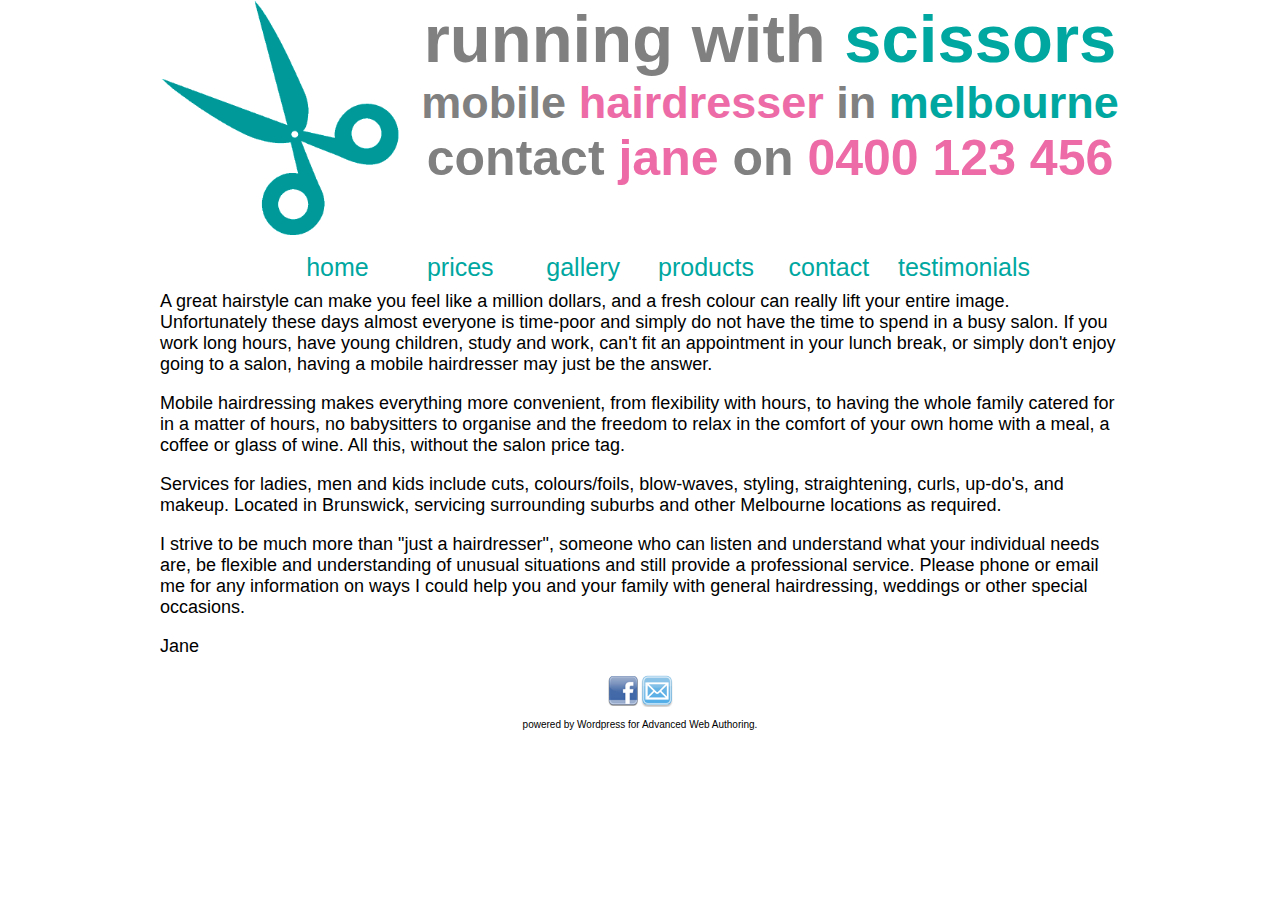
<file: index.html>
<!doctype html>
<html>

    <head>
    <meta charset="UTF-8">
    <title>Running with Scissors | Mobile Hairdresser in Melbourne</title>
    <link href="style.css" rel="stylesheet" type="text/css">
    </head>

    <body>
    
    	<div id="wrapper">
        
        	<header>
            
            	<img src="images/scissors.gif" alt="Running with Scissors logo" />
            
            	<h1>Running with <span class="blue">Scissors</span></h1>
                
                <h2><span class="occupation">Mobile <span class="pink">Hairdresser</span></span> <span class="location">in <span class="blue">Melbourne</span></span></h2>
                
                <h3><span class="contact">Contact <span class="pink">Jane</span> on</span> <span class="phone"><span class="pink">0400 123 456</span></span></h3>
                    
            </header>
            
            <nav>
            
            	<ul>
                
					<li><a href="index.html">Home</a></li>
                	<li><a href="prices.html">Prices</a></li>
                    <li><a href="gallery.html">Gallery</a></li>
                    <li><a href="products.html">Products</a></li>
                    <li><a href="contact.html">Contact</a></li>
                    <li><a href="testimonials.html">Testimonials</a></li>
                
                </ul>
            
            </nav>
            
            <article>
            
				<p>A great hairstyle can make you feel like a million dollars, and a fresh colour can really lift your entire image. Unfortunately these days almost everyone is time-poor and simply do not have the time to spend in a busy salon. If you work long hours, have young children, study and work, can't fit an appointment in your lunch break, or simply don't enjoy going to a salon, having a mobile hairdresser may just be the answer.</p>

				<p>Mobile hairdressing makes everything more convenient, from flexibility with hours, to having the whole family catered for in a matter of hours, no babysitters to organise and the freedom to relax in the comfort of your own home with a meal, a coffee or glass of wine. All this, without the salon price tag.</p>

				<p>Services for ladies, men and kids include cuts, colours/foils, blow-waves, styling, straightening, curls, up-do's, and makeup. Located in Brunswick, servicing surrounding suburbs and other Melbourne locations as required.</p>

				<p>I strive to be much more than "just a hairdresser", someone who can listen and understand what your individual needs are, be flexible and understanding of unusual situations and still provide a professional service. Please phone or email me for any information on ways I could help you and your family with general hairdressing, weddings or other special occasions.</p>

				<p>Jane</p>           
            </article>
            
            <footer>
            
            	<p><a href="https://www.facebook.com/runningwithscissorsmelb"><img src="images/facebook-icon.png" alt="find us on Facebook" /></a>
                <a href="mailto:info@runningwithscissors.com.au"><img src="images/email-icon.png" alt="email us" /></a></p>
				
				<p>powered by Wordpress for Advanced Web Authoring.</p>
            
            </footer>
        
        </div>
    
    </body>
</html>
</file>
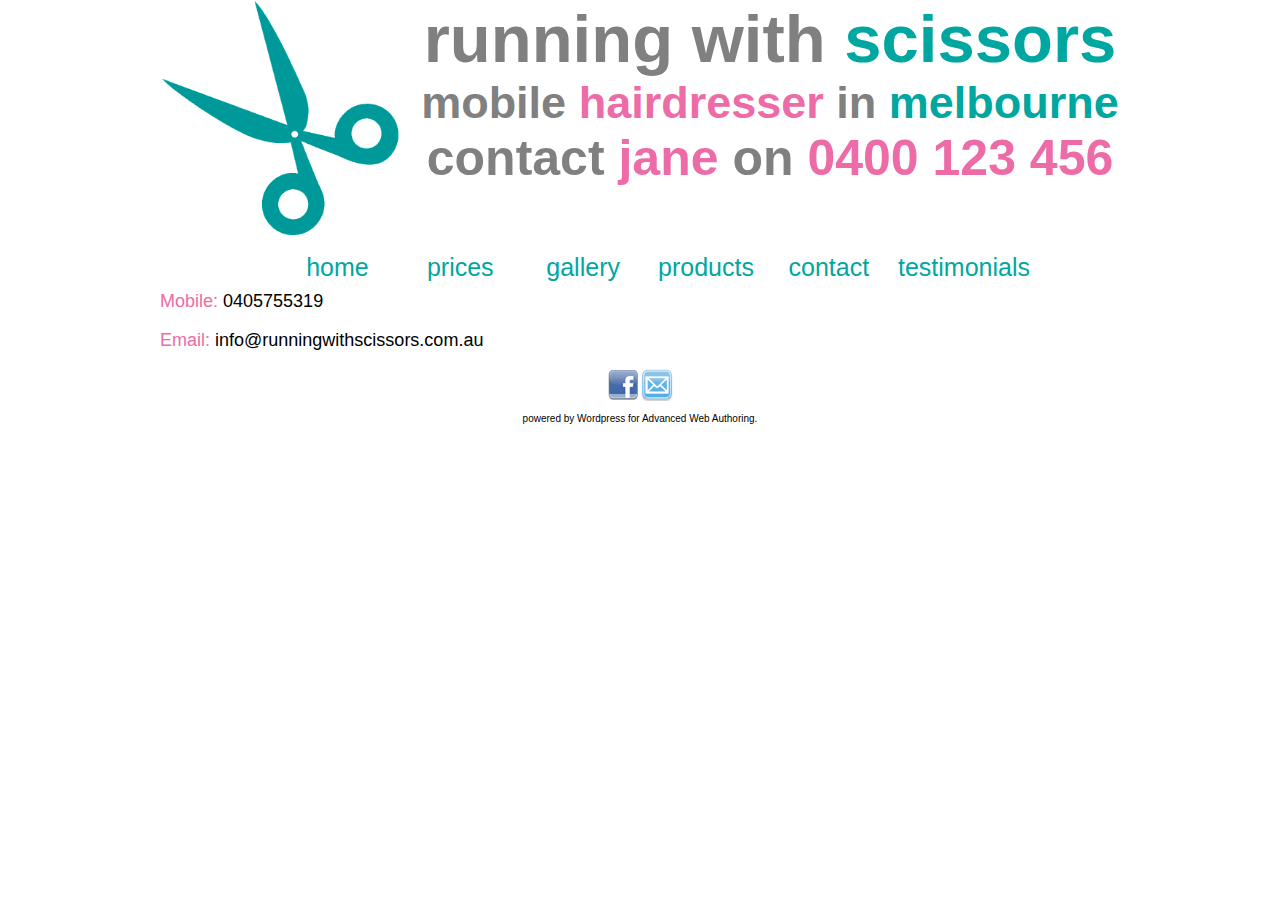
<file: contact.html>
<!doctype html>
<html>

    <head>
    <meta charset="UTF-8">
    <title>Running with Scissors | Mobile Hairdresser in Melbourne</title>
    <link href="style.css" rel="stylesheet" type="text/css">
    </head>

    <body>
    
    	<div id="wrapper">
        
        	<header>
            
            	<img src="images/scissors.gif" alt="Running with Scissors logo" />
            
            	<h1>Running with <span class="blue">Scissors</span></h1>
                
                <h2><span class="occupation">Mobile <span class="pink">Hairdresser</span></span> <span class="location">in <span class="blue">Melbourne</span></span></h2>
                
                <h3><span class="contact">Contact <span class="pink">Jane</span> on</span> <span class="phone"><span class="pink">0400 123 456</span></span></h3>
                    
            </header>
            
            <nav>
            
            	<ul>
                
					<li><a href="index.html">Home</a></li>
                	<li><a href="prices.html">Prices</a></li>
                    <li><a href="gallery.html">Gallery</a></li>
                    <li><a href="products.html">Products</a></li>
                    <li><a href="contact.html">Contact</a></li>
                    <li><a href="testimonials.html">Testimonials</a></li>
                
                </ul>
            
            </nav>
            
            <article>
            
				<p><span class="pink">Mobile:</span> 0405755319</p>
				<p><span class="pink">Email:</span> info@runningwithscissors.com.au</p>
           
            </article>
            
            <footer>
            
            	<p><a href="https://www.facebook.com/runningwithscissorsmelb"><img src="images/facebook-icon.png" alt="find us on Facebook" /></a>
                <a href="mailto:info@runningwithscissors.com.au"><img src="images/email-icon.png" alt="email us" /></a></p>
				
				<p>powered by Wordpress for Advanced Web Authoring.</p>
            
            </footer>
        
        </div>
    
    </body>
</html>
</file>
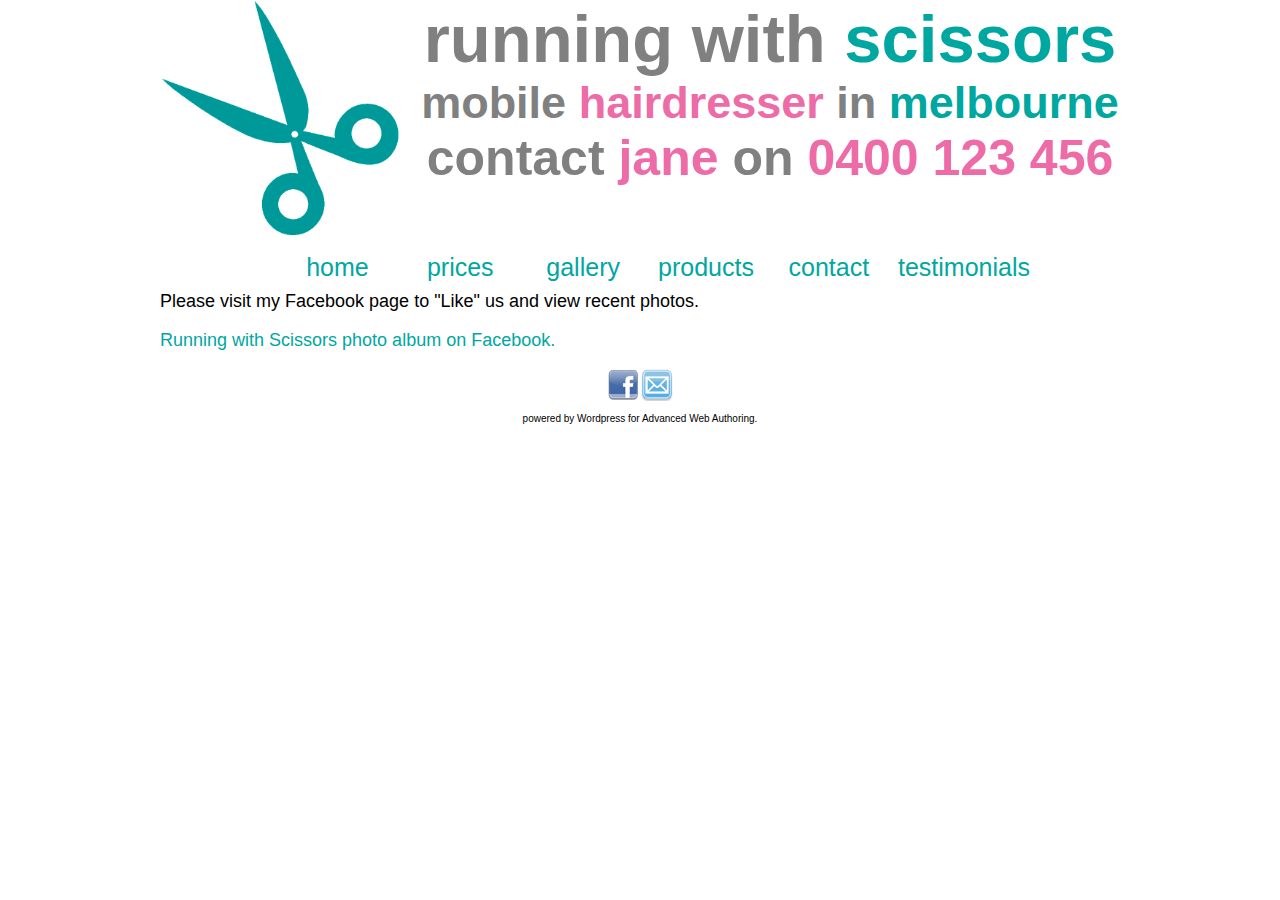
<file: gallery.html>
<!doctype html>
<html>

    <head>
    <meta charset="UTF-8">
    <title>Running with Scissors | Mobile Hairdresser in Melbourne</title>
    <link href="style.css" rel="stylesheet" type="text/css">
    </head>

    <body>
    
    	<div id="wrapper">
        
        	<header>
            
            	<img src="images/scissors.gif" alt="Running with Scissors logo" />
            
            	<h1>Running with <span class="blue">Scissors</span></h1>
                
                <h2><span class="occupation">Mobile <span class="pink">Hairdresser</span></span> <span class="location">in <span class="blue">Melbourne</span></span></h2>
                
                <h3><span class="contact">Contact <span class="pink">Jane</span> on</span> <span class="phone"><span class="pink">0400 123 456</span></span></h3>
                    
            </header>
            
            <nav>
            
            	<ul>
                
					<li><a href="index.html">Home</a></li>
                	<li><a href="prices.html">Prices</a></li>
                    <li><a href="gallery.html">Gallery</a></li>
                    <li><a href="products.html">Products</a></li>
                    <li><a href="contact.html">Contact</a></li>
                    <li><a href="testimonials.html">Testimonials</a></li>
                
                </ul>
            
            </nav>
            
            <article>
            
				<p>Please visit my Facebook page to "Like" us and view recent photos.</p>
				
				<p><a href="https://www.facebook.com/runningwithscissorsmelb/photos_stream">Running with Scissors photo album on Facebook.</a></p>
           
            </article>
            
            <footer>
            
            	<p><a href="https://www.facebook.com/runningwithscissorsmelb"><img src="images/facebook-icon.png" alt="find us on Facebook" /></a>
                <a href="mailto:info@runningwithscissors.com.au"><img src="images/email-icon.png" alt="email us" /></a></p>
				
				<p>powered by Wordpress for Advanced Web Authoring.</p>
            
            </footer>
        
        </div>
    
    </body>
</html>
</file>
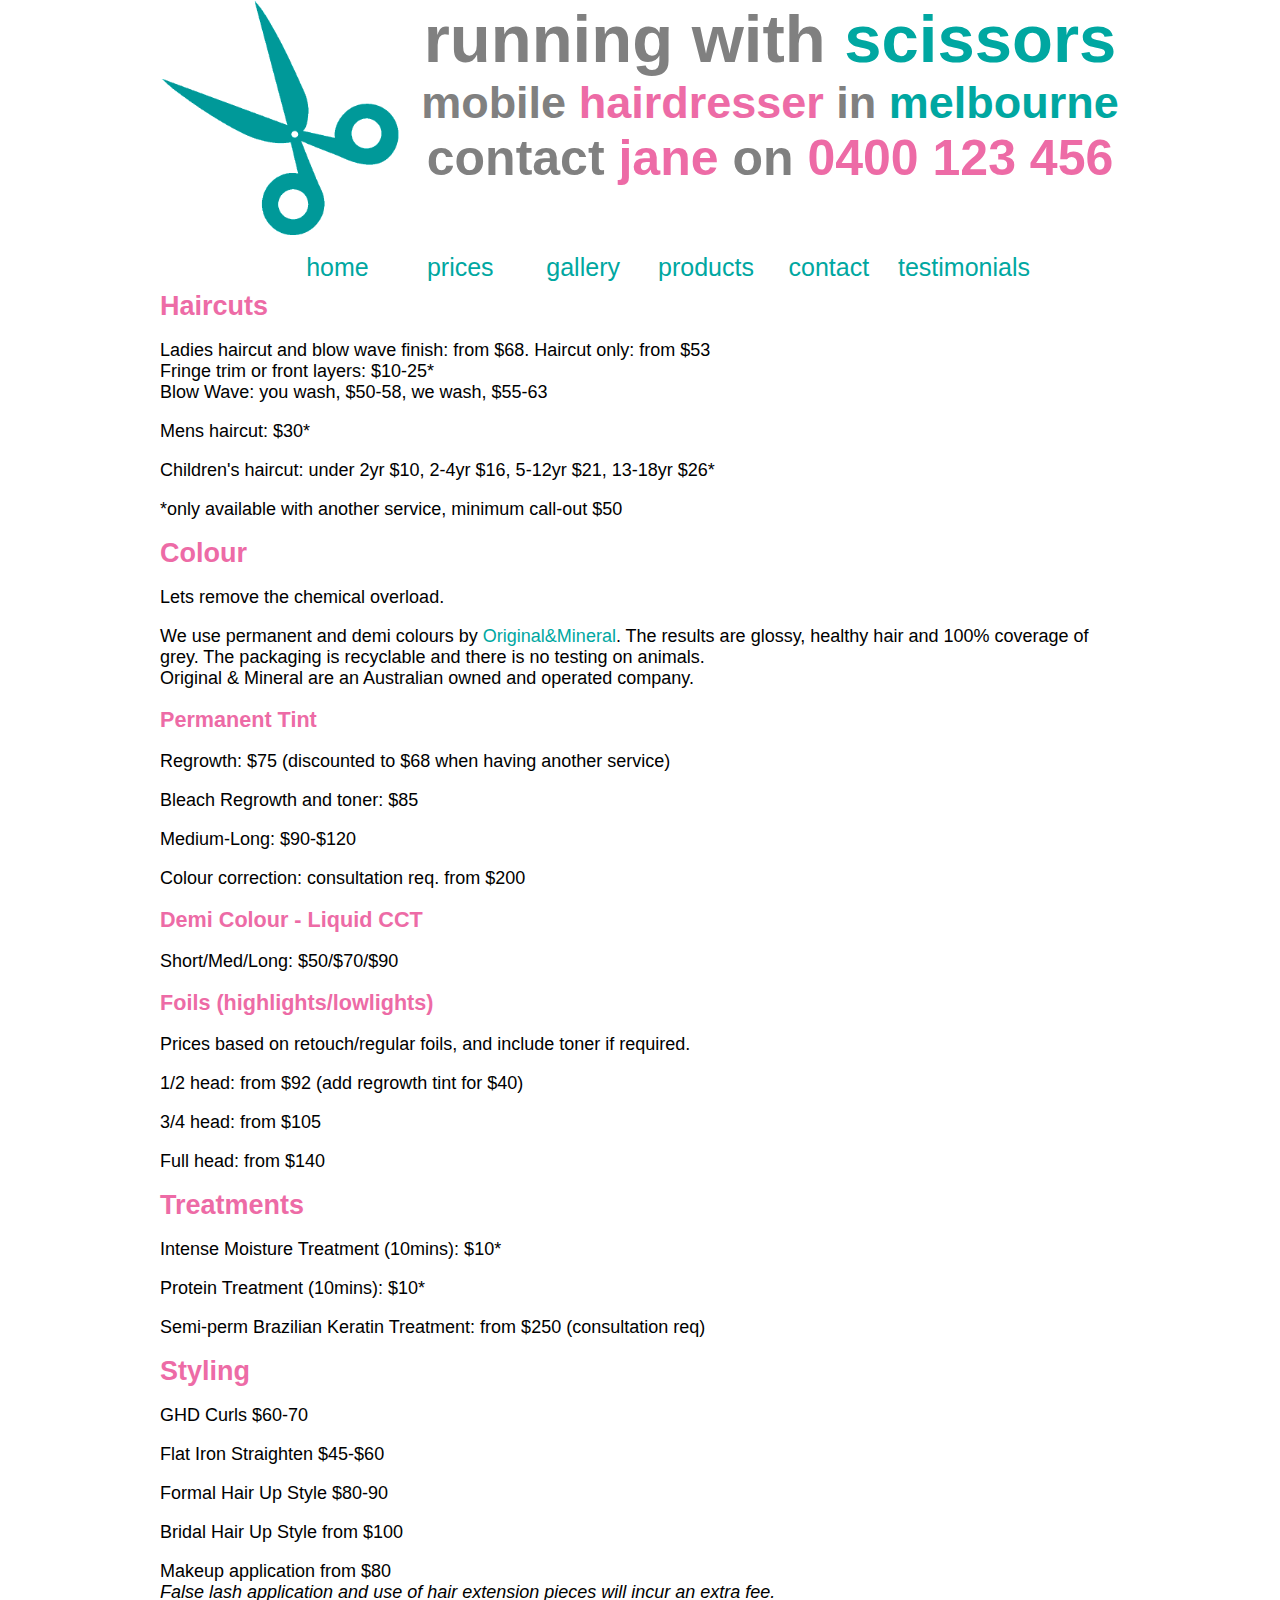
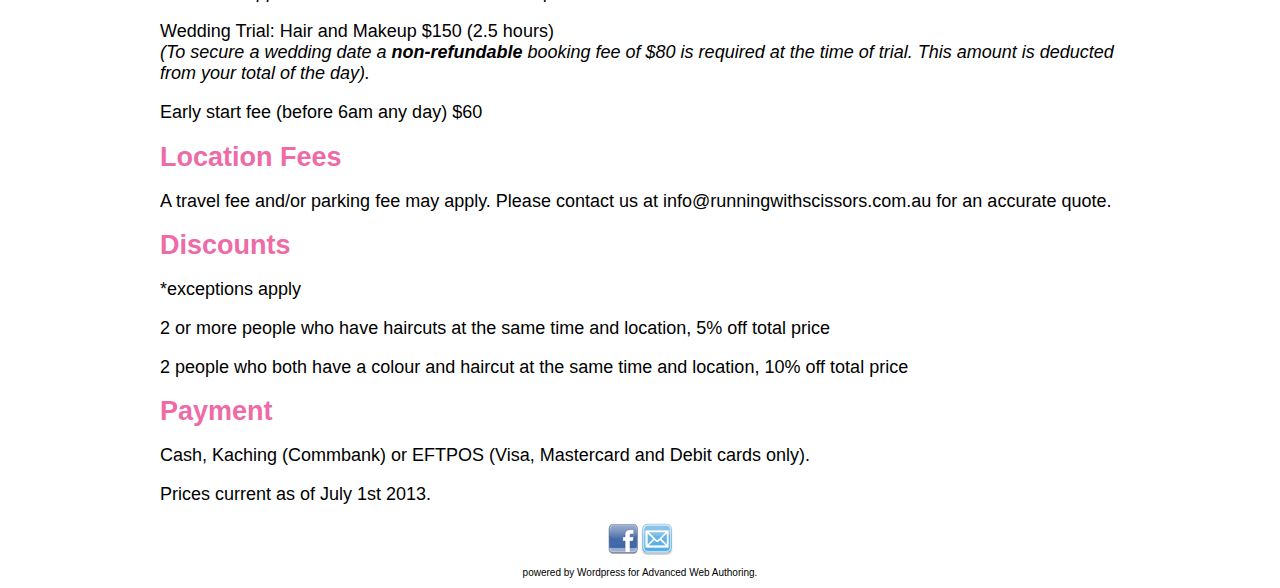
<file: prices.html>
<!doctype html>
<html>

    <head>
    <meta charset="UTF-8">
    <title>Running with Scissors | Mobile Hairdresser in Melbourne</title>
    <link href="style.css" rel="stylesheet" type="text/css">
    </head>

    <body>
    
    	<div id="wrapper">
        
        	<header>
            
            	<img src="images/scissors.gif" alt="Running with Scissors logo" />
            
            	<h1>Running with <span class="blue">Scissors</span></h1>
                
                <h2><span class="occupation">Mobile <span class="pink">Hairdresser</span></span> <span class="location">in <span class="blue">Melbourne</span></span></h2>
                
                <h3><span class="contact">Contact <span class="pink">Jane</span> on</span> <span class="phone"><span class="pink">0400 123 456</span></span></h3>
                    
            </header>
            
            <nav>
            
            	<ul>
                
					<li><a href="index.html">Home</a></li>
                	<li><a href="prices.html">Prices</a></li>
                    <li><a href="gallery.html">Gallery</a></li>
                    <li><a href="products.html">Products</a></li>
                    <li><a href="contact.html">Contact</a></li>
                    <li><a href="testimonials.html">Testimonials</a></li>
                
                </ul>
            
            </nav>
            
            <article>
            
				<h1>Haircuts</h2>

					<p>Ladies haircut and blow wave finish: from $68. Haircut only: from $53<br />
					Fringe trim or front layers: $10-25*<br />
					Blow Wave: you wash, $50-58, we wash, $55-63</p>

					<p>Mens haircut: $30*</p>

					<p>Children's haircut: under 2yr $10, 2-4yr $16, 5-12yr $21, 13-18yr $26*</p>

					<p>*only available with another service, minimum call-out $50</p>

				<h1>Colour</h1>

					<p>Lets remove the chemical overload.</p>

					<p>We use permanent and demi colours by <a href="http://www.originalmineral.com/">Original&Mineral</a>. The results are glossy, healthy hair and 100% coverage of grey. The packaging is recyclable and there is no testing on animals.<br />
					Original & Mineral are an Australian owned and operated company.</p>

					<h2>Permanent Tint</h2> 

						<p>Regrowth: $75 (discounted to $68 when having another service)</p>

						<p>Bleach Regrowth and toner: $85</p>

						<p>Medium-Long: $90-$120</p>

						<p>Colour correction: consultation req. from $200</p>

					<h2>Demi Colour - Liquid CCT</h2>

						<p>Short/Med/Long: $50/$70/$90</p>

					<h2>Foils (highlights/lowlights)</h2>

						<p>Prices based on retouch/regular foils, and include toner if required.</p>

						<p>1/2 head: from $92 (add regrowth tint for $40)</p>

						<p>3/4 head: from $105</p>

						<p>Full head: from $140</p>

				<h1>Treatments</h1>

					<p>Intense Moisture Treatment (10mins): $10*</p>

					<p>Protein Treatment (10mins): $10*</p>

					<p>Semi-perm Brazilian Keratin Treatment: from $250 (consultation req)</p>

				<h1>Styling</h1>

					<p>GHD Curls $60-70</p>

					<p>Flat Iron Straighten $45-$60</p>

					<p>Formal Hair Up Style $80-90</p>

					<p>Bridal Hair Up Style from $100</p>

					<p>Makeup application from $80<br />
					<em>False lash application and use of hair extension pieces will incur an extra fee.</em></p>

					<p>Wedding Trial: Hair and Makeup $150 (2.5 hours)<br />
					<em>(To secure a wedding date a <strong>non-refundable</strong> booking fee of $80 is required at the time of trial. This amount is deducted from your total of the day).</em></p>

					<p>Early start fee (before 6am any day) $60</p>

				<h1>Location Fees</h1>

					<p>A travel fee and/or parking fee may apply. Please contact us at info@runningwithscissors.com.au for an accurate quote.</p>

				<h1>Discounts</h1>

					<p>*exceptions apply</p>

					<p>2 or more people who have haircuts at the same time and location, 5% off total price</p>

					<p>2 people who both have a colour and haircut at the same time and location, 10% off total price</p>

				<h1>Payment</h1>

					<p>Cash, Kaching (Commbank) or EFTPOS (Visa, Mastercard and Debit cards only).</p>

					<p>Prices current as of July 1st 2013.</p>
           
            </article>
            
            <footer>
            
            	<p><a href="https://www.facebook.com/runningwithscissorsmelb"><img src="images/facebook-icon.png" alt="find us on Facebook" /></a>
                <a href="mailto:info@runningwithscissors.com.au"><img src="images/email-icon.png" alt="email us" /></a></p>
				
				<p>powered by Wordpress for Advanced Web Authoring.</p>
            
            </footer>
        
        </div>
    
    </body>
</html>
</file>
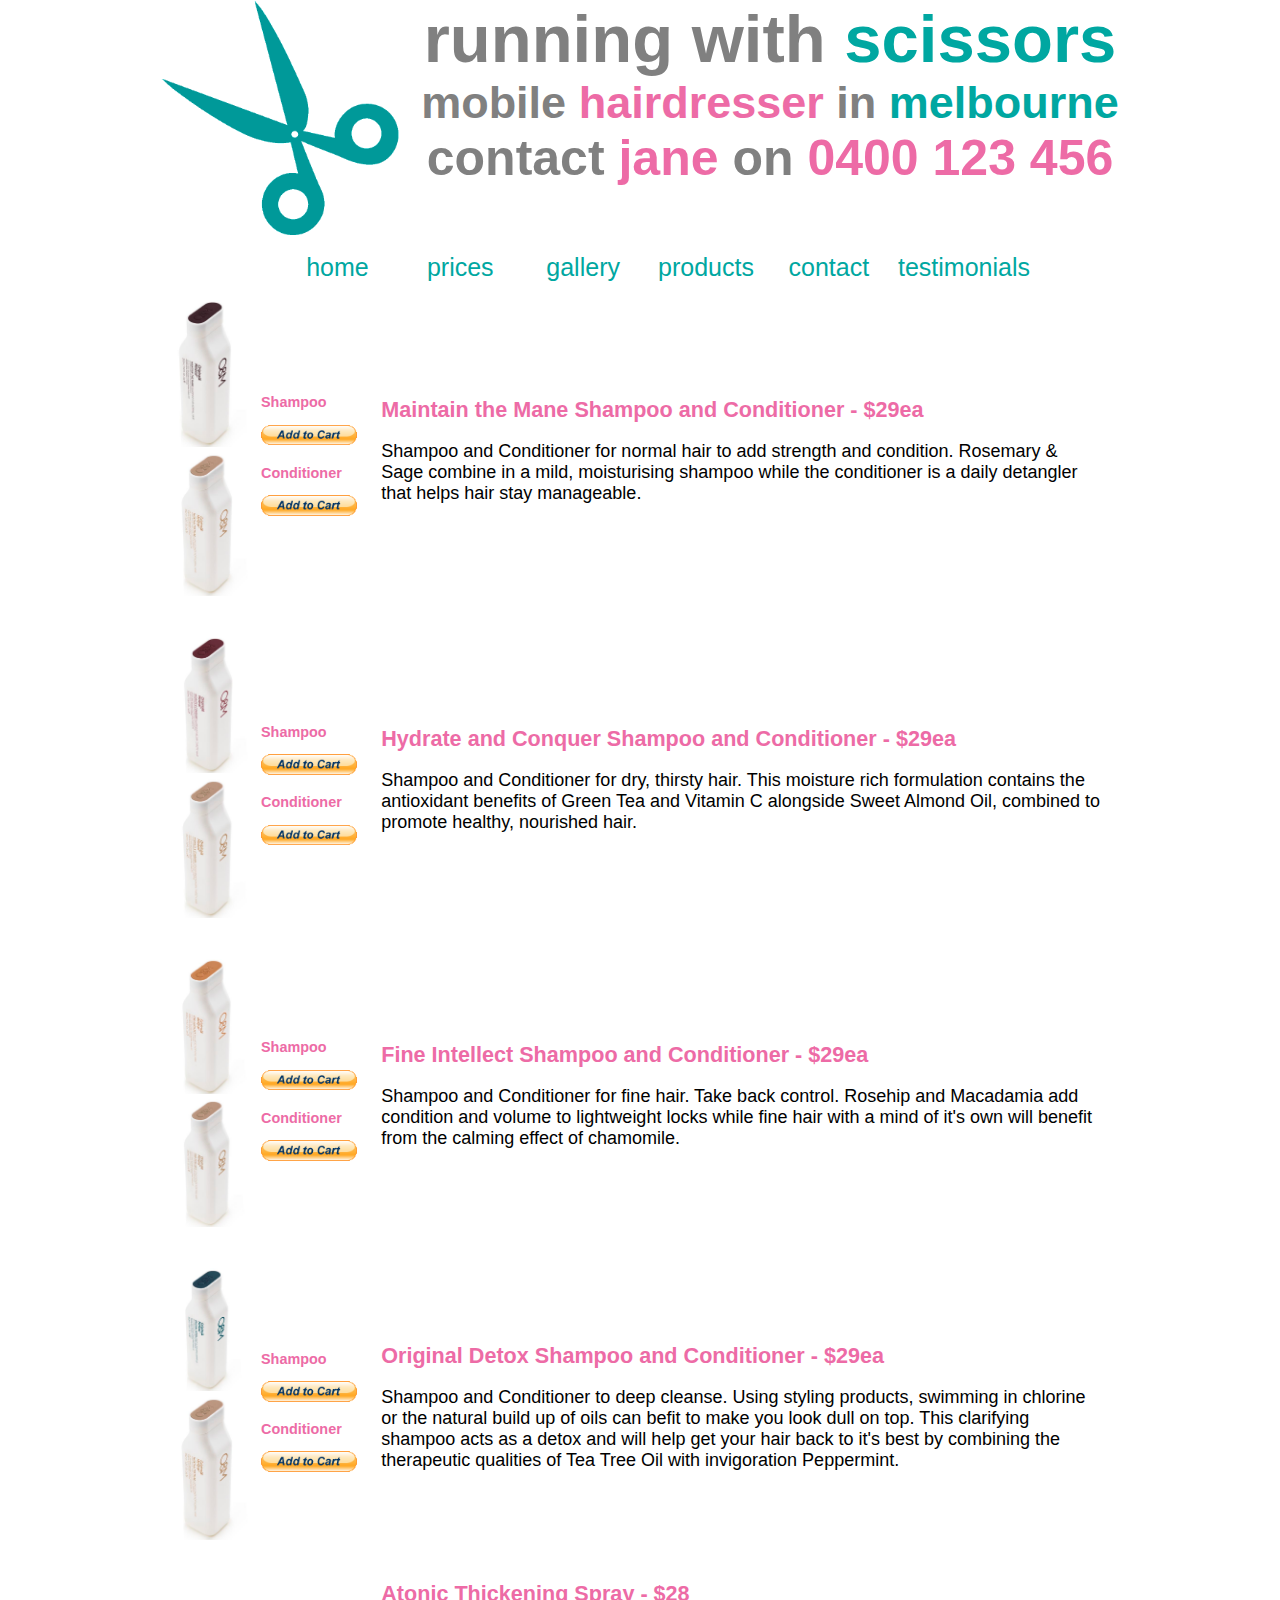
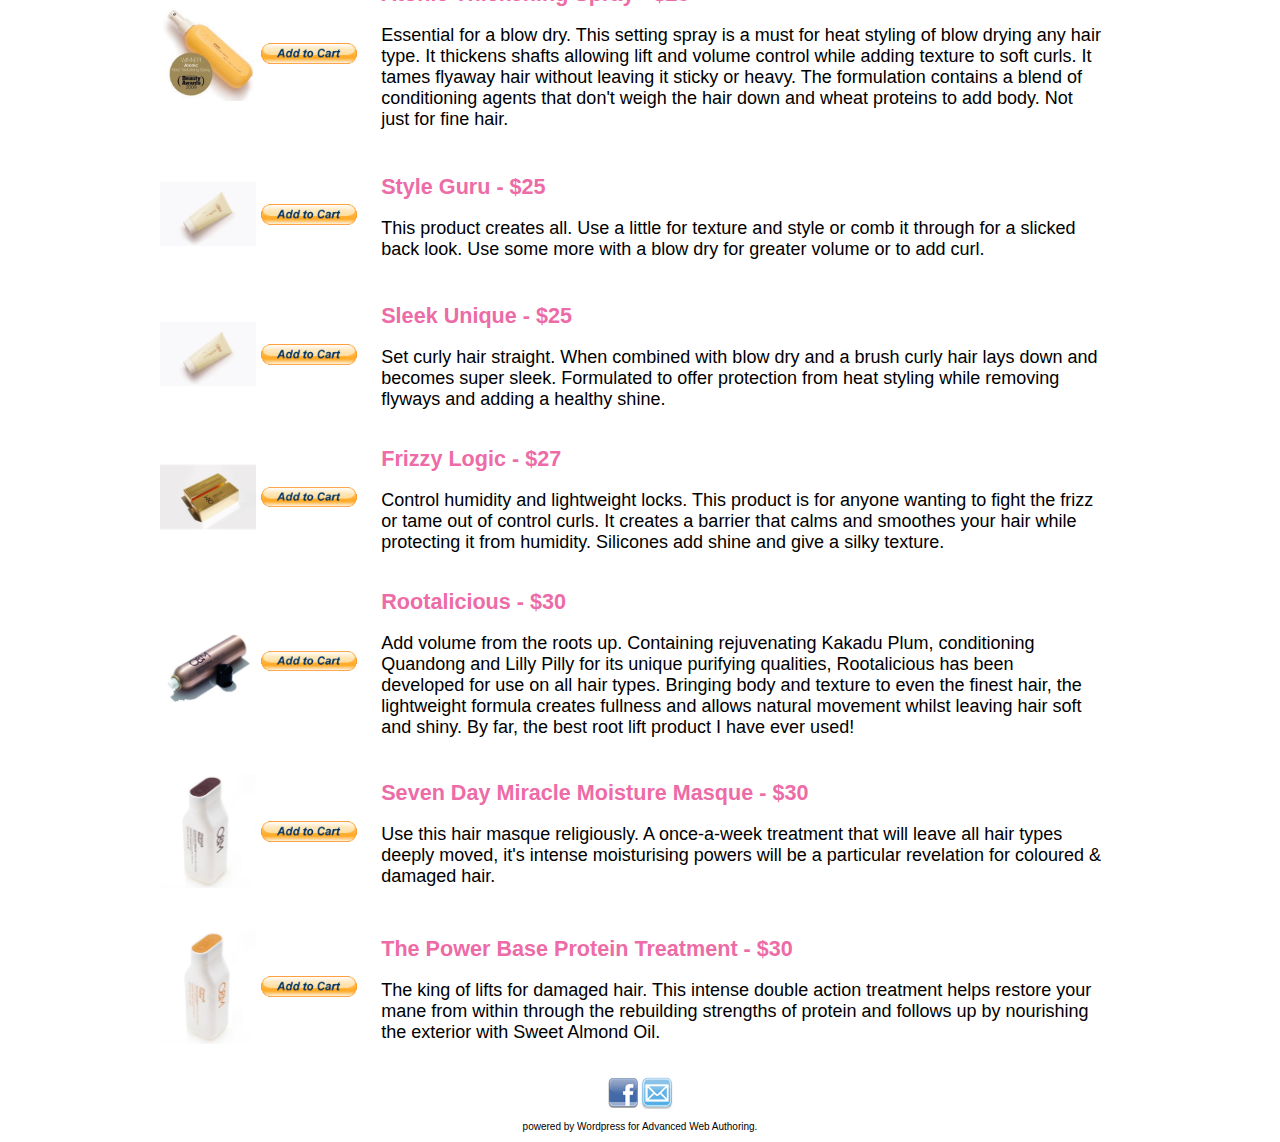
<file: products.html>
<!doctype html>
<html>

    <head>
    <meta charset="UTF-8">
    <title>Running with Scissors | Mobile Hairdresser in Melbourne</title>
    <link href="style.css" rel="stylesheet" type="text/css">
    </head>

    <body>
    
    	<div id="wrapper">
        
        	<header>
            
            	<img src="images/scissors.gif" alt="Running with Scissors logo" />
            
            	<h1>Running with <span class="blue">Scissors</span></h1>
                
                <h2><span class="occupation">Mobile <span class="pink">Hairdresser</span></span> <span class="location">in <span class="blue">Melbourne</span></span></h2>
                
                <h3><span class="contact">Contact <span class="pink">Jane</span> on</span> <span class="phone"><span class="pink">0400 123 456</span></span></h3>
                    
            </header>
            
            <nav>
            
            	<ul>
                
					<li><a href="index.html">Home</a></li>
                	<li><a href="prices.html">Prices</a></li>
                    <li><a href="gallery.html">Gallery</a></li>
                    <li><a href="products.html">Products</a></li>
                    <li><a href="contact.html">Contact</a></li>
                    <li><a href="testimonials.html">Testimonials</a></li>
                
                </ul>
            
            </nav>
            
            <article>
            
				<div class="product prod_img">
					<p><img src="images/mmsr.jpg" /><br />
					<img src="images/mmcr.jpg" /></p>
				</div>
				
				<div class="product prod_buy">
					<h3>Shampoo</h3>
					<img src="images/btn_cart_LG.gif" />
					
					<h3>Conditioner</h3>
					<img src="images/btn_cart_LG.gif" />
				</div>
				
				<div class="product prod_desc">
					<h2>Maintain the Mane Shampoo and Conditioner - $29ea</h2>

					<p>Shampoo and Conditioner for normal hair to add strength and condition. Rosemary & Sage combine in a mild, moisturising shampoo while the conditioner is a daily detangler that helps hair stay manageable.</p>
				</div>
				
				<div class="product prod_img">
					<p><img src="images/hcsr.jpg" /><br />
					<img src="images/hccr.jpg" /></p>
				</div>
				
				<div class="product prod_buy">
					<h3>Shampoo</h3>
					<img src="images/btn_cart_LG.gif" />
					
					<h3>Conditioner</h3>
					<img src="images/btn_cart_LG.gif" />
				</div>
				
				<div class="product prod_desc">
					<h2>Hydrate and Conquer Shampoo and Conditioner - $29ea</h2>

					<p>Shampoo and Conditioner for dry, thirsty hair. This moisture rich formulation contains the antioxidant benefits of Green Tea and Vitamin C alongside Sweet Almond Oil, combined to promote healthy, nourished hair.</p>
				</div>
				
				<div class="product prod_img">
					<p><img src="images/fisr.jpg" /><br />
					<img src="images/ficr.jpg" /></p>
				</div>
				
				<div class="product prod_buy">
					<h3>Shampoo</h3>
					<img src="images/btn_cart_LG.gif" />
					
					<h3>Conditioner</h3>
					<img src="images/btn_cart_LG.gif" />
				</div>
				
				<div class="product prod_desc">
					<h2>Fine Intellect Shampoo and Conditioner - $29ea</h2>

					<p>Shampoo and Conditioner for fine hair. Take back control. Rosehip and Macadamia add condition and volume to lightweight locks while fine hair with a mind of it's own will benefit from the calming effect of chamomile.</p>
				</div>
				
				<div class="product prod_img">
					<p><img src="images/odsr.jpg" /><br />
					<img src="images/odcr.jpg" /></p>
				</div>
				
				<div class="product prod_buy">
					<h3>Shampoo</h3>
					<img src="images/btn_cart_LG.gif" />
					
					<h3>Conditioner</h3>
					<img src="images/btn_cart_LG.gif" />
				</div>
				
				<div class="product prod_desc">
					<h2>Original Detox Shampoo and Conditioner - $29ea</h2>

					<p>Shampoo and Conditioner to deep cleanse. Using styling products, swimming in chlorine or the natural build up of oils can befit to make you look dull on top. This clarifying shampoo acts as a detox and will help get your hair back to it's best by combining the therapeutic qualities of Tea Tree Oil with invigoration Peppermint.</p>
				</div>
				
				<div class="product prod_img">
					<p><img src="images/atonic.jpg" /></p>
				</div>
				
				<div class="product prod_buy">
					<img src="images/btn_cart_LG.gif" />
				</div>
				
				<div class="product prod_desc">
					<h2>Atonic Thickening Spray - $28</h2>

					<p>Essential for a blow dry. This setting spray is a must for heat styling of blow drying any hair type. It thickens shafts allowing lift and volume control while adding texture to soft curls. It tames flyaway hair without leaving it sticky or heavy. The formulation contains a blend of conditioning agents that don't weigh the hair down and wheat proteins to add body. Not just for fine hair.</p>
				</div>
				
				<div class="product prod_img">
					<p><img src="images/stguru.jpg" /></p>
				</div>
				
				<div class="product prod_buy">
					<img src="images/btn_cart_LG.gif" />
				</div>
				
				<div class="product prod_desc">
					<h2>Style Guru - $25</h2>

					<p>This product creates all. Use a little for texture and style or comb it through for a slicked back look. Use some more with a blow dry for greater volume or to add curl.</p>
				</div>
				
				<div class="product prod_img">
					<p><img src="images/sleek.jpg" /></p>
				</div>
				
				<div class="product prod_buy">
					<img src="images/btn_cart_LG.gif" />
				</div>
				
				<div class="product prod_desc">
					<h2>Sleek Unique - $25</h2>

					<p>Set curly hair straight. When combined with blow dry and a brush curly hair lays down and becomes super sleek. Formulated to offer protection from heat styling while removing flyways and adding a healthy shine.</p>
				</div>
				
				<div class="product prod_img">
					<p><img src="images/frizz.jpg" /></p>
				</div>
				
				<div class="product prod_buy">
					<img src="images/btn_cart_LG.gif" />
				</div>
				
				<div class="product prod_desc">
					<h2>Frizzy Logic - $27</h2>

					<p>Control humidity and lightweight locks. This product is for anyone wanting to fight the frizz or tame out of control curls. It creates a barrier that calms and smoothes your hair while protecting it from humidity. Silicones add shine and give a silky texture.</p>
				</div>
				
				<div class="product prod_img">
					<p><img src="images/root.jpg" /></p>
				</div>
				
				<div class="product prod_buy">
					<img src="images/btn_cart_LG.gif" />
				</div>
				
				<div class="product prod_desc">
					<h2>Rootalicious - $30</h2>

					<p>Add volume from the roots up. Containing rejuvenating Kakadu Plum, conditioning Quandong and Lilly Pilly for its unique purifying qualities, Rootalicious has been developed for use on all hair types. Bringing body and texture to even the finest hair, the lightweight formula creates fullness and allows natural movement whilst leaving hair soft and shiny. By far, the best root lift product I have ever used!</p>
				</div>
				
				<div class="product prod_img">
					<p><img src="images/sdmr.jpg" /></p>
				</div>
				
				<div class="product prod_buy">
					<img src="images/btn_cart_LG.gif" />
				</div>
				
				<div class="product prod_desc">
					<h2>Seven Day Miracle Moisture Masque - $30</h2>

					<p>Use this hair masque religiously. A once-a-week treatment that will leave all hair types deeply moved, it's intense moisturising powers will be a particular revelation for coloured & damaged hair.</p>
				</div>
				
				<div class="product prod_img">
					<p><img src="images/plr.jpg" /></p>
				</div>
				
				<div class="product prod_buy">
					<img src="images/btn_cart_LG.gif" />
				</div>
				
				<div class="product prod_desc">
					<h2>The Power Base Protein Treatment - $30</h2>

					<p>The king of lifts for damaged hair. This intense double action treatment helps restore your mane from within through the rebuilding strengths of protein and follows up by nourishing the exterior with Sweet Almond Oil.</p>
				</div>
           
            </article>
            
            <footer>
            
            	<p><a href="https://www.facebook.com/runningwithscissorsmelb"><img src="images/facebook-icon.png" alt="find us on Facebook" /></a>
                <a href="mailto:info@runningwithscissors.com.au"><img src="images/email-icon.png" alt="email us" /></a></p>
				
				<p>powered by Wordpress for Advanced Web Authoring.</p>
            
            </footer>
        
        </div>
    
    </body>
</html>
</file>
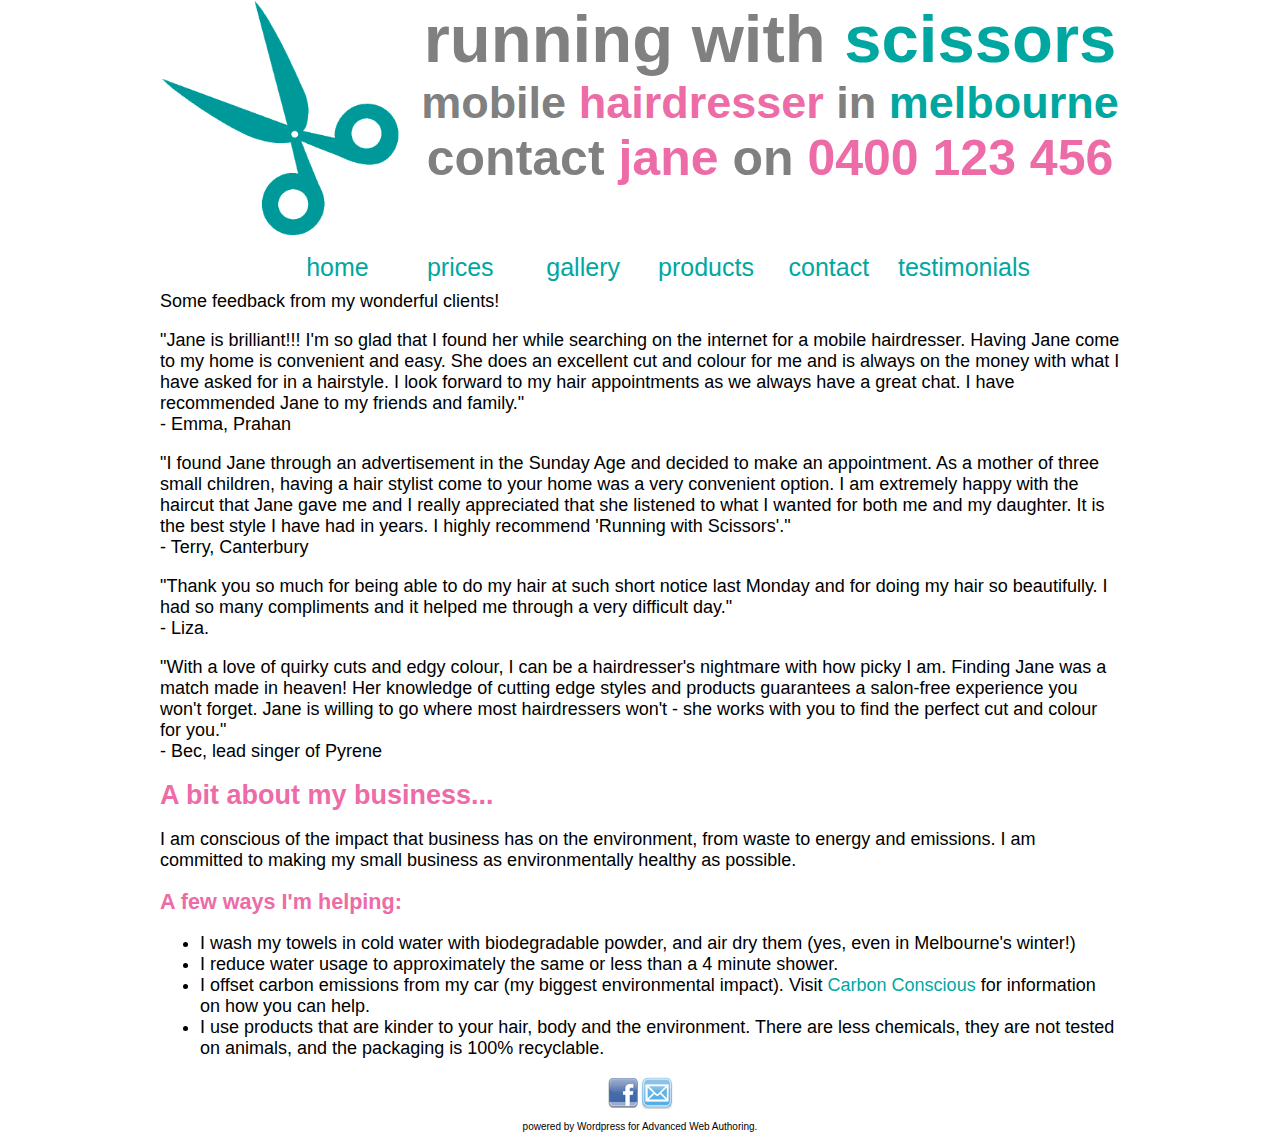
<file: testimonials.html>
<!doctype html>
<html>

    <head>
    <meta charset="UTF-8">
    <title>Running with Scissors | Mobile Hairdresser in Melbourne</title>
    <link href="style.css" rel="stylesheet" type="text/css">
    </head>

    <body>
    
    	<div id="wrapper">
        
        	<header>
            
            	<img src="images/scissors.gif" alt="Running with Scissors logo" />
            
            	<h1>Running with <span class="blue">Scissors</span></h1>
                
                <h2><span class="occupation">Mobile <span class="pink">Hairdresser</span></span> <span class="location">in <span class="blue">Melbourne</span></span></h2>
                
                <h3><span class="contact">Contact <span class="pink">Jane</span> on</span> <span class="phone"><span class="pink">0400 123 456</span></span></h3>
                    
            </header>
            
            <nav>
            
            	<ul>
                
					<li><a href="index.html">Home</a></li>
                	<li><a href="prices.html">Prices</a></li>
                    <li><a href="gallery.html">Gallery</a></li>
                    <li><a href="products.html">Products</a></li>
                    <li><a href="contact.html">Contact</a></li>
                    <li><a href="testimonials.html">Testimonials</a></li>
                
                </ul>
            
            </nav>
            
            <article>
            
				<p>Some feedback from my wonderful clients!

				<p>"Jane is brilliant!!! I'm so glad that I found her while searching on the internet for a mobile hairdresser. Having Jane come to my home is convenient and easy. She does an excellent cut and colour for me and is always on the money with what I have asked for in a hairstyle. I look forward to my hair appointments as we always have a great chat. I have recommended Jane to my friends and family."<br />
				- Emma, Prahan</p>

				<p>"I found Jane through an advertisement in the Sunday Age and decided to make an appointment. As a mother of three small children, having a hair stylist come to your home was a very convenient option. I am extremely happy with the haircut that Jane gave me and I really appreciated that she listened to what I wanted for both me and my daughter. It is the best style I have had in years. I highly recommend 'Running with Scissors'."<br />
				- Terry, Canterbury</p>

				<p>"Thank you so much for being able to do my hair at such short notice last Monday and for doing my hair so beautifully. I had so many compliments and it helped me through a very difficult day."<br />
				- Liza.</p>

				<p>"With a love of quirky cuts and edgy colour, I can be a hairdresser's nightmare with how picky I am. Finding Jane was a match made in heaven! Her knowledge of cutting edge styles and products guarantees a salon-free experience you won't forget. Jane is willing to go where most hairdressers won't - she works with you to find the perfect cut and colour for you."<br />
				- Bec, lead singer of Pyrene</p>

				<h1>A bit about my business...</h1>
				
					<p>I am conscious of the impact that business has on the environment, from waste to energy and emissions. I am committed to making my small business as environmentally healthy as possible.</p>

					<h2>A few ways I'm helping:</h2>
					<ul>
						<li>I wash my towels in cold water with biodegradable powder, and air dry them (yes, even in Melbourne's winter!)</li>
						<li>I reduce water usage to approximately the same or less than a 4 minute shower.</li>
						<li>I offset carbon emissions from my car (my biggest environmental impact). Visit <a href="http://www.carbonconscious.com.au/">Carbon Conscious</a> for information on how you can help.</li>
						<li>I use products that are kinder to your hair, body and the environment. There are less chemicals, they are not tested on animals, and the packaging is 100% recyclable.</li>
					</ul>
           
            </article>
            
            <footer>
            
            	<p><a href="https://www.facebook.com/runningwithscissorsmelb"><img src="images/facebook-icon.png" alt="find us on Facebook" /></a>
                <a href="mailto:info@runningwithscissors.com.au"><img src="images/email-icon.png" alt="email us" /></a></p>
				
				<p>powered by Wordpress for Advanced Web Authoring.</p>
            
            </footer>
        
        </div>
    
    </body>
</html>
</file>
<file: style.css>
html
{
	font-size: 100%;
	font-family: Arial, sans-serif;
}
	
body
{
	font-size: 62.5%;
}
	
html, body, header, nav, article, footer
{
	display: block;
	margin: 0;
	padding: 0;
}

img
{
	border: 0;
}
	
#wrapper
{
	margin: auto;
}
	
header
{
	text-transform: lowercase;
	color: grey;
}
	
header img
{
	float: left;
	padding-right: 2em;
	width: 25%;
}
	
header h1, header h2, header h3
{
	margin: 0;
	padding: 0;
	text-align: center;
}
	
.blue
{
	color: #00A7A1;
}
	
.pink, article h1, article h2, article h3
{
	color: #ED6BA6;
}

nav
{
	text-align: center;
}
	
nav ul li
{
	list-style-type: none;
	font-size: 2.5em;
	text-transform: lowercase;
}
	
nav a:link, nav a:visited, article a:link, article a:visited
{
	color: #00A7A1;
	text-decoration: none;
}
	
nav a:hover, article a:hover
{
	color: #FFC900;
}
	
article
{
	font-size: 1.8em;
}

article h1
{
	font-size: 1.5em;
}

article h2
{
	font-size: 1.2em;
}

article h3
{
	font-size: 0.8em;
}
	
footer
{
	clear: both;
	text-align: center;
}

/**
* Responsive elements for desktops)
**/
@media screen and (min-width: 1025px)
{
	#wrapper
	{
		max-width: 960px;
	}

	header h1
	{
		font-size: 6.7em;
	}
	
	header h2
	{
		font-size: 4.5em;
	}
	
	header h3
	{
		font-size: 5em;
		text-align: center;
	}
	
	nav
	{
		clear: both;
		width: 100%;
	}
	
	nav ul
	{
		width: 80%;
		height: 1.5em;
		margin: auto;	
		padding-top: 1.5em;
		padding-bottom: 0.5em;
	}
	
	nav ul li
	{
		display: inline-block;
		float: left;
		width: 14%;
		padding-left: 1%;
		padding-right: 1%;
	}
	
	article
	{
		clear: both;
	}
	
	.product
	{
		display: inline-block;
		vertical-align: middle;
	}

	.product img
	{
		width: 100%;
	}

	.prod_img
	{
		width: 10%;
	}

	.prod_buy
	{
		width: 10%;
	}

	.prod_desc
	{
		width: 75%;
		padding-left: 2%;
	}
}

/**
* Responsive elements for small devices (tablets)
**/
@media screen
and (min-device-width : 768px) 
and (max-device-width : 1024px)
{
	#wrapper
	{
		width: 767px;
	}

	header
	{
		width: 50%;
		height: 20em;
		float: left;
	}

	header h1
	{
		font-size: 3.6em;
	}
	
	header h2
	{
		font-size: 2.4em;
	}
	
	header h3
	{
		font-size: 5em;
		text-align: center;
	}
	
	.contact, .phone
	{
		display: block;
	}
	
	.phone
	{
		letter-spacing: 0.1em;
	}
	
	header img
	{
		padding: 2%;
		width: 95%;
		/*display: none;*/	
	}
	
	nav
	{
		width: 50%;
		/*height: 20em;*/
		float: right;
	}
	
	nav ul
	{
		width: 80%;
		height: 1.5em;
		margin: auto;	
		padding-top: 1.5em;
		padding-bottom: 0.5em;
	}
	
	nav ul li
	{
		display: inline-block;
		float: left;
		width: 35%;
		padding-left: 1%;
		padding-right: 1%;
		list-style-type: none;
		font-size: 2.5em;
		text-transform: lowercase;
	}
	
	article
	{
		float: right;
		width: 50%;
	}
	
	.product
	{
		display: inline-block;
	}
	
	.product img
	{
		width: 100%;
	}

	.prod_img
	{
		display: none;
	}

	.prod_buy
	{
		width: 25%;
		padding-top: 2em;
	}

	.prod_desc
	{
		width: 70%;
		padding-left: 2%;
		vertical-align: top;
	}
	
	footer
	{
		clear: both;
	}
}

/**
* Responsive elements for extra-small devices (phones)
**/
@media screen
and (min-device-width : 320px) 
and (max-device-width : 480px)
{
	#wrapper
	{
		width: 320px;
		margin: auto;
	}
	
	header, nav, nav ul, nav ul li, article
	{
		width: 100%;
		clear: both;
	}
	
	header
	{
		height: auto;
	}
	
	header h1
	{
		font-size: 5em;
	}
	
	header h2
	{
		font-size: 3.5em;
	}
	
	.location
	{
		display: block;
	}
	
	header h3
	{
		font-size: 4.2em;
		text-align: center;
	}
	
	header img
	{
		display: none;	
	}
	
	nav ul
	{
		padding: 0;
		margin: 0;
	}
	
	nav ul li
	{
		display: block;
		padding: 0;
		margin: 0;
	}
	
	article
	{
		display: hidden;
	}
}
</file>
